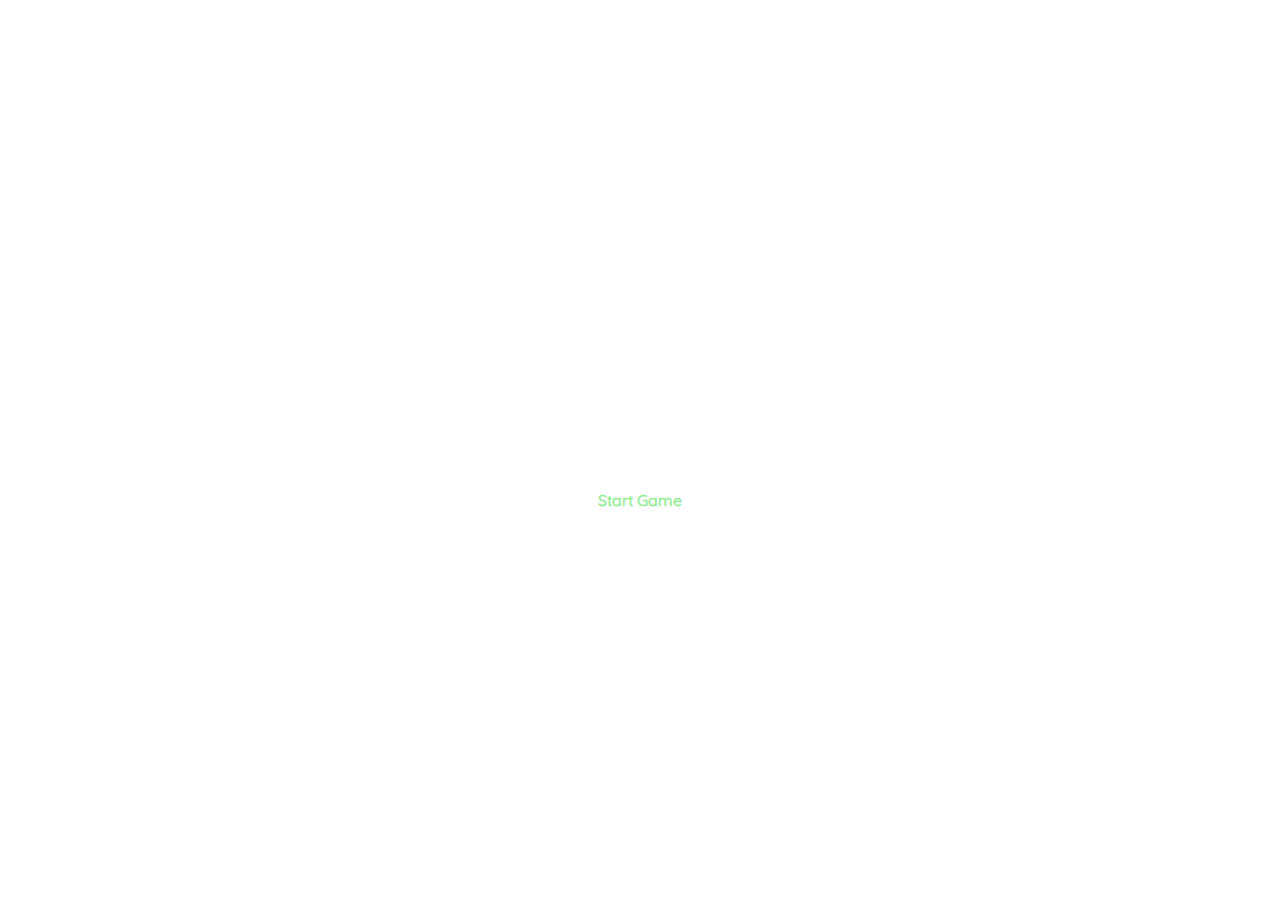
<file: index.html>
<!-- set type to html-->
<!DOCTYPE html>
<!--open html code-->
<html>

<head>
    <!-- Global site tag (gtag.js) - Google Analytics -->
<script async src="https://www.googletagmanager.com/gtag/js?id=G-KQJ0XDRYG4"></script>
<script>
  window.dataLayer = window.dataLayer || [];
  function gtag(){dataLayer.push(arguments);}
  gtag('js', new Date());

  gtag('config', 'G-KQJ0XDRYG4');
</script>
    <!-- Icon for tab -->
    <link rel="shortcut icon" type="image/png" href="Images/favicon.png" />
    <!-- Link css -->
    <link type="text/css" rel="stylesheet" href="css/stylesheetIntro.css" />
    <!--Website Tab Heading-->
    <title>
        Finn Jones
    </title>
</head>
<body>  
        <!-- Autoplay music -->
        <iframe src="Music/Star Wars Theme [8 Bit Tribute to John Williams] - 8 Bit Universe.mp3" allow="autoplay" style="display:none" id="iframeAudio">
        </iframe> 


    <!--source: https://www.youtube.com/watch?v=VKMYuZN_tCs Heavily adapted Intro-->
    <div class="welcome-section content-hidden">
        <div class="content-wrap">

            <ul style="color: #fff;" class="fly-in-text">
                <li>P</li>
                <li>E</li>
                <li>N</li>
                <li>C</li>
                <li>I</li>
                <li>L</li>
                <li>S</li>

                
            </ul>
            
            <!-- start game buttom -->
            <center><a style="text-decoration:none" href="Home Page.html">Start Game</a></center>
        </div>
    </div>
    
</body>
</html>
</file>
<file: css/stylesheetIntro.css>
a{
    color: lightgreen;
}

*{
    margin: 0;
    padding: 0;

}
@keyframes color-change {
    0% {
        background-color: teal;
    }
  
    20% {
        background-color: indianred;
    }
  
    40% {
        background-color: gold;
    }
  
    60% {
        background-color: violet;
    }
  
    80% {
        background-color: green;
    }
  
    100% {
        background-color: teal;
    }
  }
@font-face{
    font-family: Quicksand;
    src: url(fonts/Quicksand-Regular.ttf);
}

body{
   font-family: Quicksand;
   font-weight: 700;
}

.wrapper{
    position: absolute;
    top: 50%;
    left: 50%;
    transform: translate(-50%, -50%);
    font-weight: lighter;
    font-size: 40px;
}

.welcome-section{
    position: absolute;
    width: 100%;
    height: 100%;
    top: 0;
    left: 0;
    animation: 10000ms ease-in-out infinite color-change;
    background: color-change;
    overflow: hidden;
}

.content-wrap {
    position: absolute;
    top: 50%;
    left: 50%;
    transform: translate(-50%, -50%);

}

.fly-in-text{
    list-style: none;
    color: #fff;
}

.fly-in-text li {
    display: inline-block;
    margin-right: 20px;
    font-size: 5em;
    color: #fff;
    opacity: 1;
    transition: all 3s ease;
}




.content-hidden .fly-in-text li {opacity: 10; }
.content-hidden .fly-in-text li:nth-child(1) {transform: translate3d(-90px,0,0);}
.content-hidden .fly-in-text li:nth-child(2) {transform: translate3d(-60px,0,0);}
.content-hidden .fly-in-text li:nth-child(3) {transform: translate3d(-30px,0,0);}
.content-hidden .fly-in-text li:nth-child(4) {transform: translate3d(0px,0,0);}
.content-hidden .fly-in-text li:nth-child(5) {transform: translate3d(30px,0,0);}
.content-hidden .fly-in-text li:nth-child(6) {transform: translate3d(60px,0,0);}
.content-hidden .fly-in-text li:nth-child(7) {transform: translate3d(-90px,0,0);}
.content-hidden .fly-in-text li:nth-child(7) {transform: translate3d(60px,0,0);}
</file>
